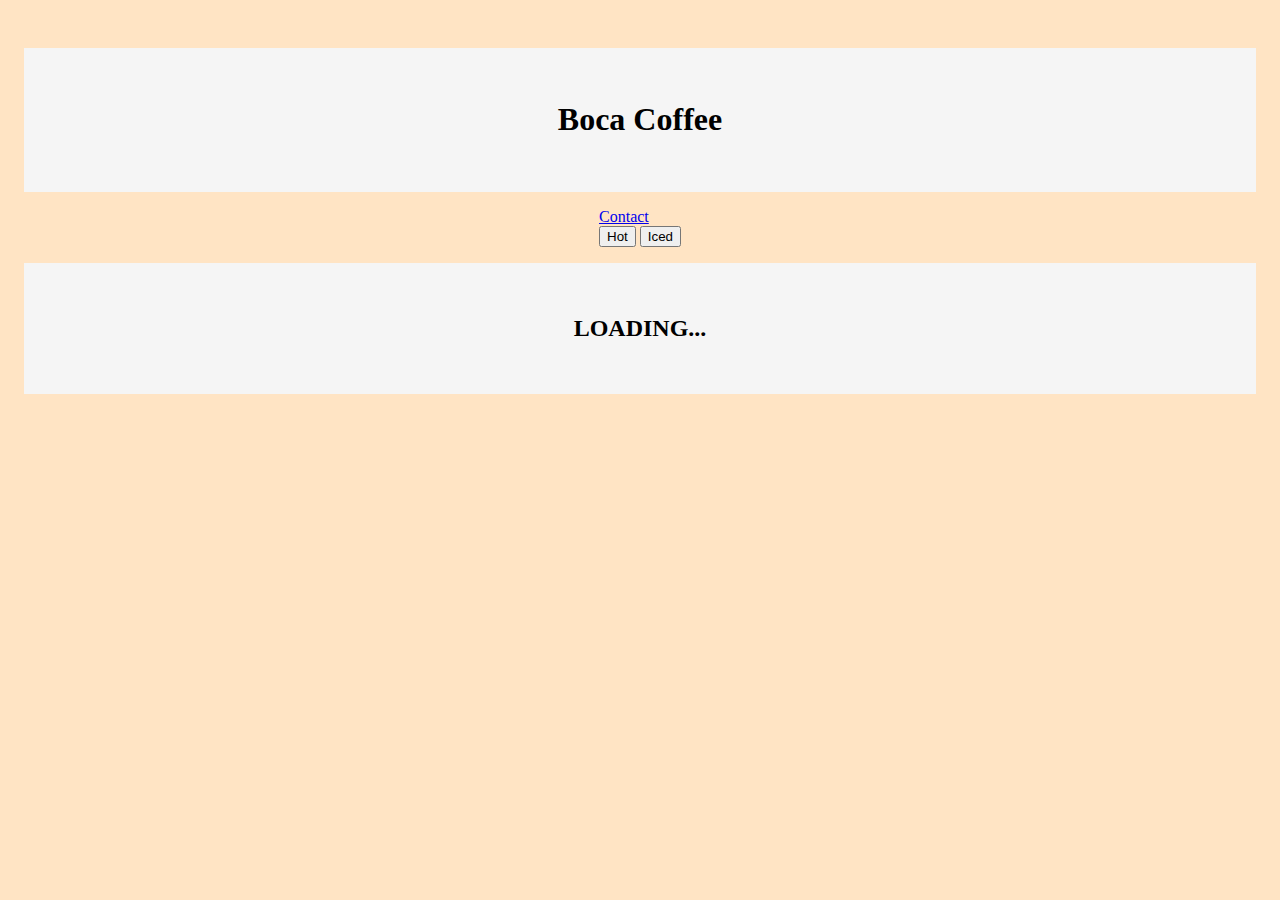
<file: index.html>
<!DOCTYPE html>
<html lang="en">
<head>
    <meta charset="UTF-8">
    <meta http-equiv="X-UA-Compatible" content="IE=edge">
    <meta name="viewport" content="width=device-width, initial-scale=1.0">
    <title>Boca Coffee</title>
    <link rel="stylesheet" href="styles.css">
</head>
<body>
  <div class="container">
    <header>
        <h1>Boca Coffee</h1>
    </header>
    <nav>
        <a href="/contact.html" target="_blank">Contact</a>
    </br>
        <button onclick="getCoffee('hot')">Hot</button>
        <button onclick="getCoffee('iced')">Iced</button>
    </nav>
    <main>
        <h2>Loading...</h2>
    </main>
  </div>  
  <script src="script.js"></script>
</body>
</html>
</file>
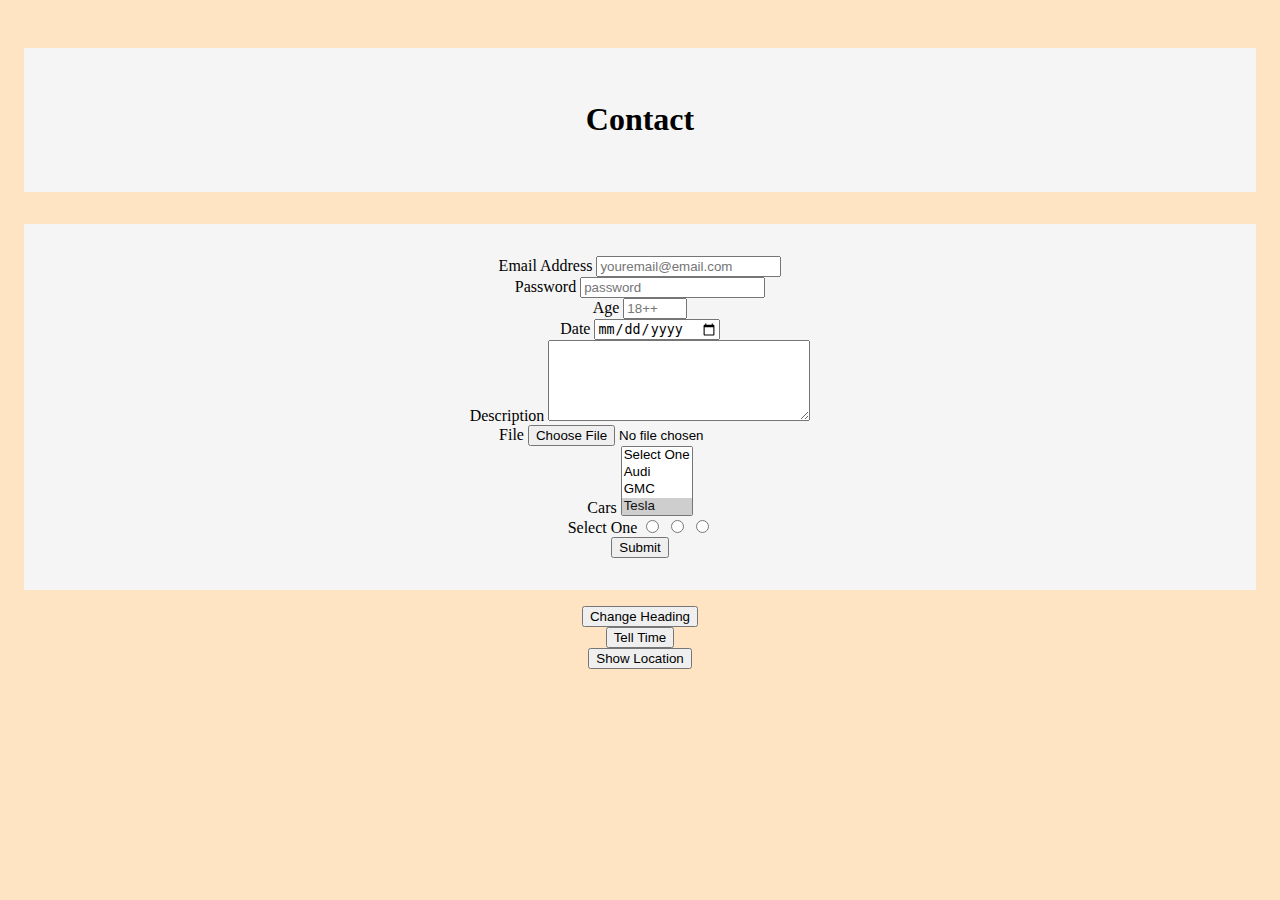
<file: contact.html>
<!DOCTYPE html>
<html lang="en">
<head>
    <meta charset="UTF-8">
    <meta http-equiv="X-UA-Compatible" content="IE=edge">
    <meta name="viewport" content="width=device-width, initial-scale=1.0">
    <title>Contact</title>
    <link rel="stylesheet" href="styles.css">
</head>
<body>
  <div class="container">
    <header>
        <h1 id="heading">Contact</h1>
        <p id = "datetime"></p>
    </header>
    <main>
        <form action="/index.html" method="post" id="myForm">
            <label for="">Email Address</label>
            <input id="email" name="email" type="email" placeholder="youremail@email.com">
        </br> 
        <label for="">Password</label>
        <input id="password" name="password" type="password" placeholder="password" minlength="7" >
    </br>
    <label for="">Age</label>
    <input min="18" max="100" type="number" name="age" id="age" placeholder="18++">
</br>
<label for="">Date</label>
<input type="date" name="" id="">
</br>
<label for="description">Description</label>
<textarea name="description" id="description" cols="30" rows="5"></textarea>
</br>
<label for="file">File</label>
<input type="file" name="" id="">
</br>
<!-- <label id = "time" for="time">Time</label>
    <input type="datetime-local" name="" id="">
</br> -->
<label for="cars">Cars</label>
<select name="cars" id="cars" multiple>
    <option value="selectone">Select One</option>
    <option value="audi">Audi</option>
    <option value="gmc">GMC</option>
    <option value="tesla" selected>Tesla</option>
    <option value="ford">Ford</option>
</select>
</br>
<label for="radio">Select One</label>
<input type="radio" name="select" id="" value="myRadio">
<input type="radio" name="select" id="" value="myRadio2">
<input type="radio" name="select" id="" value="myRadio3">
</br>
<button type="submit">Submit</button>
</form>
</main>
<button onclick="changeHeading()">Change Heading</button>
<button onclick="tellTime()">Tell Time</button>
<button onclick="showLocation()">Show Location</button>
  </div>
  <script>
    function changeHeading() {
        // document.getElementsByName('h1')
        const heading = document.getElementById('heading')
        console.log(heading)

        heading.innerText = "YKTFV"
    }
    function tellTime() {
        document.getElementById("datetime").innerHTML = Date()
    }

    const showLocation = () => {
        navigator.geolocation.getCurrentPosition((position) => {
        alert(`latitude ${position.coords.latitude} longitude ${position.coords.longitude}`)
    }, console.error)
}
        </script>
</body>
</html>
</file>
<file: styles.css>
body {
    background-color: bisque;
}

.container {
    margin: 3em;
    display: flex;
    flex-direction: column;
    align-items: center;
}

header, main {
    background-color: whitesmoke;
    width: 100%;
    text-align: center;
    margin-bottom: 1em;
    padding: 2em;
}

main {
    margin-top: 1em;
    display: flex;
    flex-wrap: wrap;
    justify-content: space-around;
}

main > div {
    width: 30%
}
</file>
